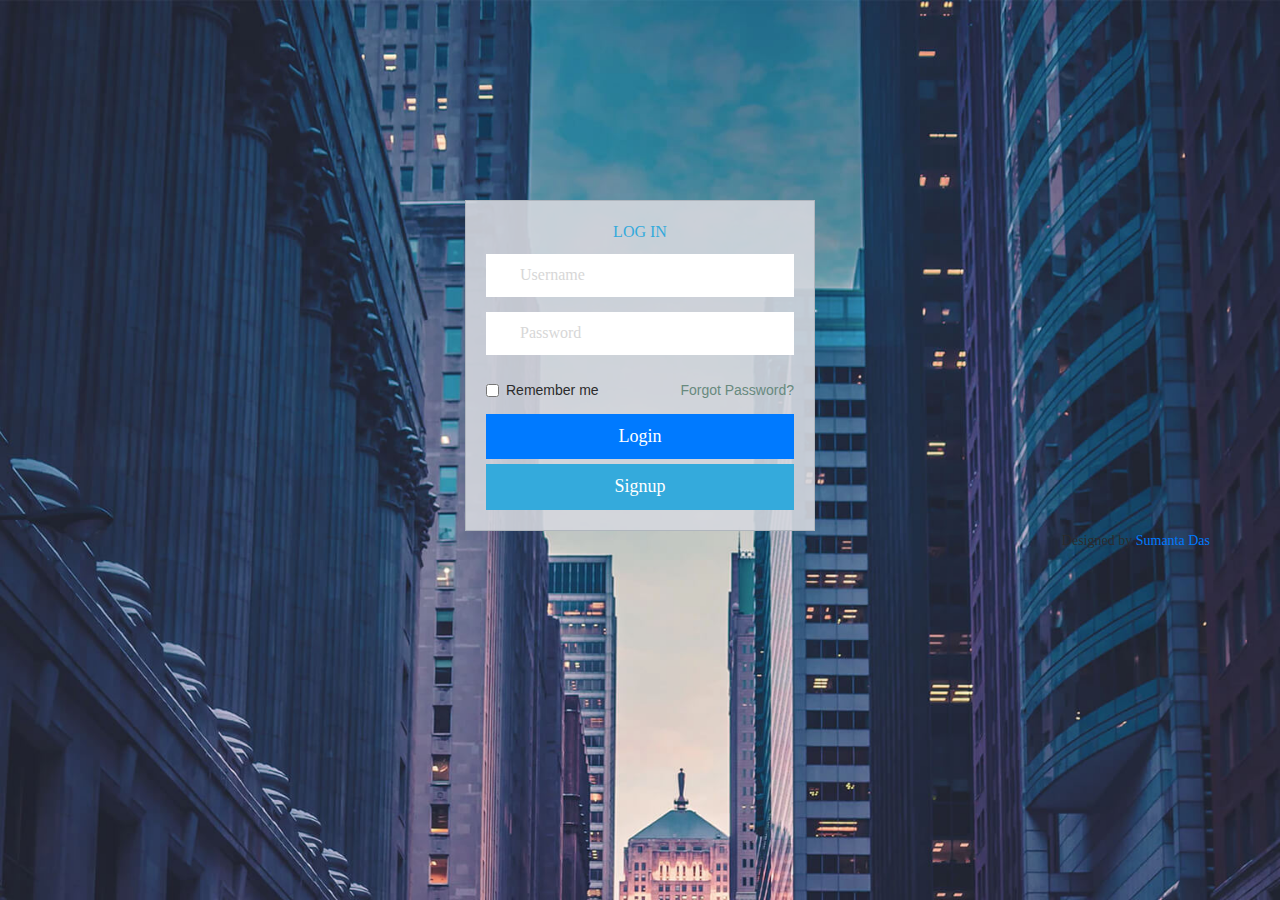
<file: login.html>
<!DOCTYPE html>
<html lang="en">

<head>
  <meta charset="utf-8">
  <meta name="viewport" content="width=device-width, initial-scale=1.0">
  <meta name="description" content="Creative - Bootstrap 3 Responsive Admin Template">
  <meta name="author" content="GeeksLabs">
  <meta name="keyword" content="Creative, Dashboard, Admin, Template, Theme, Bootstrap, Responsive, Retina, Minimal">
  <link rel="shortcut icon" href="img/favicon.png">

  <title>Digha Tourism || Log IN ||</title>
  
  <link href="assets/img/favicon.png" rel="icon">
  <link href="assets/img/apple-touch-icon.png" rel="apple-touch-icon">


  <!-- Bootstrap CSS -->
  <link href="assets/vendor/bootstrap/css/bootstrap.min.css" rel="stylesheet">
  <!-- bootstrap theme -->
  <link href="assets/css/bootstrap-theme.css" rel="stylesheet">
  <!--external css-->
 
  <!-- Custom styles -->
  <link href="assets/css/style5.css" rel="stylesheet">
 
 
</head>

<body class="login-img3-body">

  <div class="container">

    <form class="login-form" action="index.html">
      <div class="login-wrap">
        <p> LOG IN</p>
        <div class="input-group">
          <span class="input-group-addon"><i class="icon_profile"></i></span>
          <input type="text" class="form-control" placeholder="Username" autofocus>
        </div>
        <div class="input-group">
          <span class="input-group-addon"><i class="icon_key_alt"></i></span>
          <input type="password" class="form-control" placeholder="Password">
        </div>
        <label class="checkbox">
                <input type="checkbox" value="remember-me"> Remember me
                <span class="pull-right"> <a href="#"> Forgot Password?</a></span>
            </label>
        <button class="btn btn-primary btn-lg btn-block" type="submit">Login</button>
        <button class="btn btn-info btn-lg btn-block" type="submit">Signup</button>
      </div>
    </form>
    <div class="text-right">
      <div class="credits">
         
          Designed by <a href="">Sumanta Das</a>
        </div>
    </div>
  </div>


</body>

</html>
</file>
<file: assets/css/style5.css>
/*login page*/



.login-body {

    background-color: #f1f2f7;

}

.login-img-body{

  background: url('../img/bg-1.jpg') no-repeat center center fixed;

  -webkit-background-size: cover;

  -moz-background-size: cover;

  -o-background-size: cover;

  background-size: cover;

}

.login-img2-body{

  background: url('../img/bg-1.jpg') no-repeat center center fixed;

  -webkit-background-size: cover;

  -moz-background-size: cover;

  -o-background-size: cover;

  background-size: cover;

}

.login-img3-body{

  background: url('../img/bg-1.jpg') no-repeat center center fixed;

  -webkit-background-size: cover;

  -moz-background-size: cover;

  -o-background-size: cover;

  background-size: cover;

}



.login-form {

    max-width: 350px;

    margin: 200px auto 0;

    background: #d5d7de;

}

.login-img-body .login-form{

    max-width: 350px;

    margin: 200px auto 0;

    background: rgba(213,215,222,0.4);

    border: 1px solid #B0B6BE;

}

.login-img2-body .login-form{

    border: 1px solid #B0B6BE;

    background: rgba(213,215,222,0.7);

}

.login-img3-body .login-form{

    border: 1px solid #B0B6BE;

    background: rgba(213,215,222,0.9);

}

.login-form a{

    color: #688a7e !important;

}

.login-form h2.login-form-heading {

    margin: 0;

    padding:20px 15px;

    text-align: center;

    background: #34aadc;

    border-radius: 5px 5px 0 0;

    -webkit-border-radius: 5px 5px 0 0;

    color: #fff;

    font-size: 18px;

    text-transform: uppercase;

    font-weight: 300;

    font-family: 'Lato', sans-serif;

}



.login-form .checkbox {

    margin-bottom: 14px;

}

.login-form .checkbox {

    font-weight: normal;

    font-weight: 300;

    font-family: 'Lato', sans-serif;

}

.login-form .form-control {

    position: relative;

    font-size: 16px;

    height: auto;

    padding: 10px;

    -webkit-box-sizing: border-box;

    -moz-box-sizing: border-box;

    box-sizing: border-box;

}

.login-form .form-control:focus {

    z-index: 2;

}

.login-form .login-img{

    font-size: 50px;

    font-weight: 300;

}

.login-form .input-group{

    padding-bottom: 15px;

}

.login-form .input-group-addon{

    padding: 6px 12px;

    font-size: 16px;

    color: #8b9199;

    font-weight: normal;

    line-height: 1;

    text-align: center;

    background-color: #ffffff;

    border: none;

    border-radius: 0;

}

.login-form input[type="text"], .login-form input[type="password"] {

    border: none;

    box-shadow: none;

    font-size: 16px;

    border-radius: 0;

}

.login-form .btn{

    border-radius: 0;

}

.login-form .btn-login {

    background: #f67a6e;

    color: #fff;

    text-transform: uppercase;

    font-weight: 300;

    font-family: 'Lato', sans-serif;

    box-shadow: 0 4px #e56b60;

    margin-bottom: 20px;

}



.login-form p {

    text-align: center;

    color: #b6b6b6;

    font-size: 16px;

    font-weight: 300;

}

.login-img3-body .login-form p,.login-img2-body .login-form p {

    color: #34aadc;

}

.login-form a {

    color: #b6b6b6;

}



.login-form a:hover {

    color: #34aadc;

}

.form .required{

    font-size: 16px;

    color: #00a0df;

}



.login-wrap {

    padding: 20px;

}



.login-social-link  {

    display: inline-block;

    margin-top: 20px;

    margin-bottom: 15px;

}



.login-social-link a {

    color: #fff;

    padding: 15px 28px;

    border-radius: 4px;

}



.login-social-link a:hover {

    color: #fff;

}



.login-social-link a i {

    font-size: 20px;

    padding-right: 10px;

}



.login-social-link a.facebook {

    background: #5193ea;

    margin-right: 22px;

    box-shadow: 0 4px #2775e2;

	float:left;

}



.login-social-link a.twitter {

    background: #44ccfe;

    box-shadow: 0 4px #2bb4e8;

	float:left;

}

/*Modal Content*/

.modal-content{

    border-radius:0px;

    background:rgba(255,255,255,0.9);

}

.modal-header .close{

    font-weight: 300;

    font-size: 30px;

}
@media (min-width: 980px) {

}

@media (min-width: 768px) and (max-width: 979px) {

    .inbox-wrapper .inbox-left {
        width: 30%;
    }

    .inbox-wrapper .inbox-right {
        width: 70%;
    }

}

@media (max-width: 768px) {

    .header {
        position: absolute;
    }
</file>
